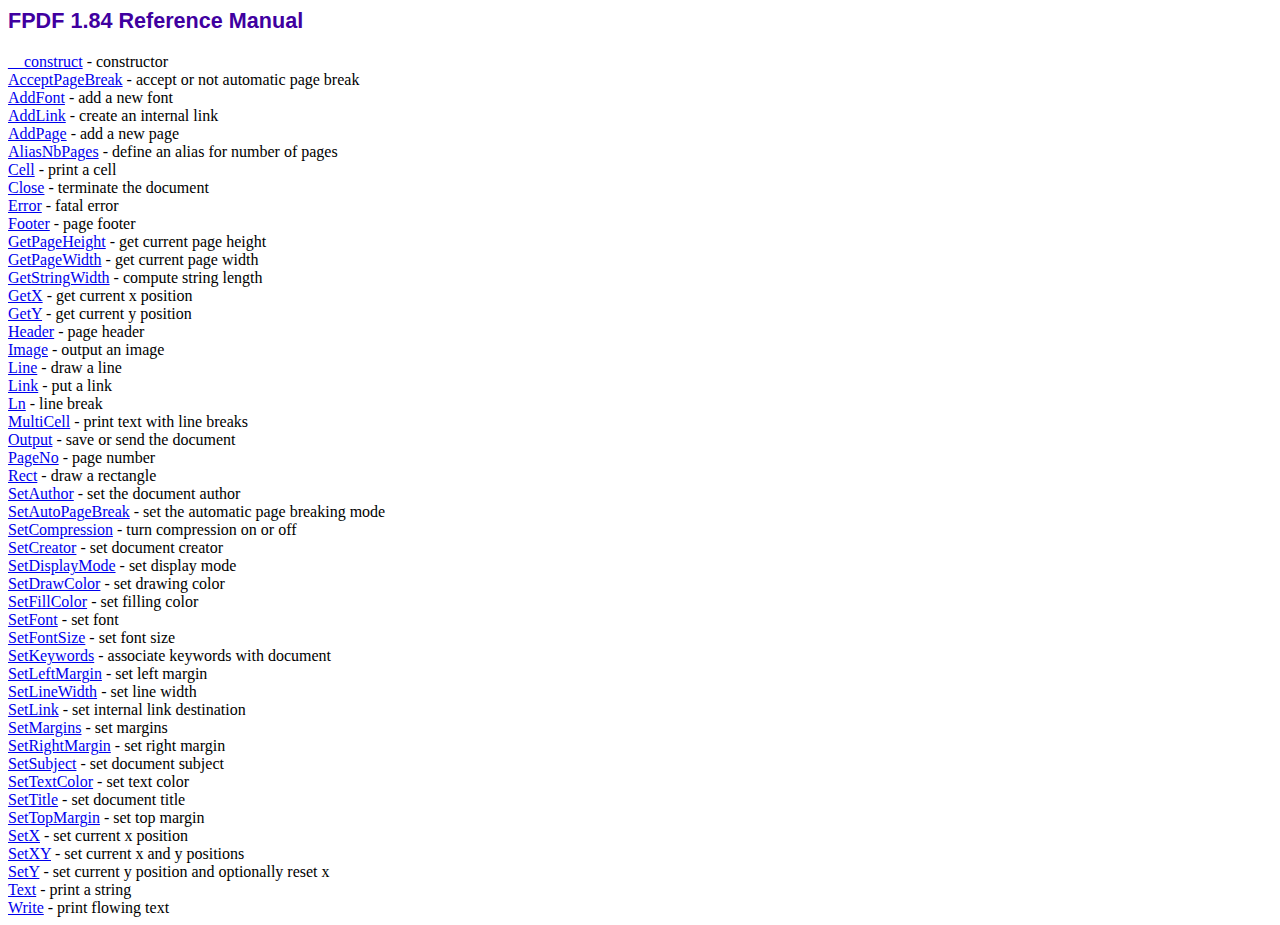
<file: Scholarship Project/doc/index.htm>
<!DOCTYPE html PUBLIC "-//W3C//DTD HTML 4.01 Transitional//EN">
<html>
<head>
<meta http-equiv="Content-Type" content="text/html; charset=ISO-8859-1">
<title>FPDF 1.84 Reference Manual</title>
<link type="text/css" rel="stylesheet" href="../fpdf.css">
</head>
<body>
<h1>FPDF 1.84 Reference Manual</h1>
<a href="__construct.htm">__construct</a> - constructor<br>
<a href="acceptpagebreak.htm">AcceptPageBreak</a> - accept or not automatic page break<br>
<a href="addfont.htm">AddFont</a> - add a new font<br>
<a href="addlink.htm">AddLink</a> - create an internal link<br>
<a href="addpage.htm">AddPage</a> - add a new page<br>
<a href="aliasnbpages.htm">AliasNbPages</a> - define an alias for number of pages<br>
<a href="cell.htm">Cell</a> - print a cell<br>
<a href="close.htm">Close</a> - terminate the document<br>
<a href="error.htm">Error</a> - fatal error<br>
<a href="footer.htm">Footer</a> - page footer<br>
<a href="getpageheight.htm">GetPageHeight</a> - get current page height<br>
<a href="getpagewidth.htm">GetPageWidth</a> - get current page width<br>
<a href="getstringwidth.htm">GetStringWidth</a> - compute string length<br>
<a href="getx.htm">GetX</a> - get current x position<br>
<a href="gety.htm">GetY</a> - get current y position<br>
<a href="header.htm">Header</a> - page header<br>
<a href="image.htm">Image</a> - output an image<br>
<a href="line.htm">Line</a> - draw a line<br>
<a href="link.htm">Link</a> - put a link<br>
<a href="ln.htm">Ln</a> - line break<br>
<a href="multicell.htm">MultiCell</a> - print text with line breaks<br>
<a href="output.htm">Output</a> - save or send the document<br>
<a href="pageno.htm">PageNo</a> - page number<br>
<a href="rect.htm">Rect</a> - draw a rectangle<br>
<a href="setauthor.htm">SetAuthor</a> - set the document author<br>
<a href="setautopagebreak.htm">SetAutoPageBreak</a> - set the automatic page breaking mode<br>
<a href="setcompression.htm">SetCompression</a> - turn compression on or off<br>
<a href="setcreator.htm">SetCreator</a> - set document creator<br>
<a href="setdisplaymode.htm">SetDisplayMode</a> - set display mode<br>
<a href="setdrawcolor.htm">SetDrawColor</a> - set drawing color<br>
<a href="setfillcolor.htm">SetFillColor</a> - set filling color<br>
<a href="setfont.htm">SetFont</a> - set font<br>
<a href="setfontsize.htm">SetFontSize</a> - set font size<br>
<a href="setkeywords.htm">SetKeywords</a> - associate keywords with document<br>
<a href="setleftmargin.htm">SetLeftMargin</a> - set left margin<br>
<a href="setlinewidth.htm">SetLineWidth</a> - set line width<br>
<a href="setlink.htm">SetLink</a> - set internal link destination<br>
<a href="setmargins.htm">SetMargins</a> - set margins<br>
<a href="setrightmargin.htm">SetRightMargin</a> - set right margin<br>
<a href="setsubject.htm">SetSubject</a> - set document subject<br>
<a href="settextcolor.htm">SetTextColor</a> - set text color<br>
<a href="settitle.htm">SetTitle</a> - set document title<br>
<a href="settopmargin.htm">SetTopMargin</a> - set top margin<br>
<a href="setx.htm">SetX</a> - set current x position<br>
<a href="setxy.htm">SetXY</a> - set current x and y positions<br>
<a href="sety.htm">SetY</a> - set current y position and optionally reset x<br>
<a href="text.htm">Text</a> - print a string<br>
<a href="write.htm">Write</a> - print flowing text<br>
</body>
</html>
</file>
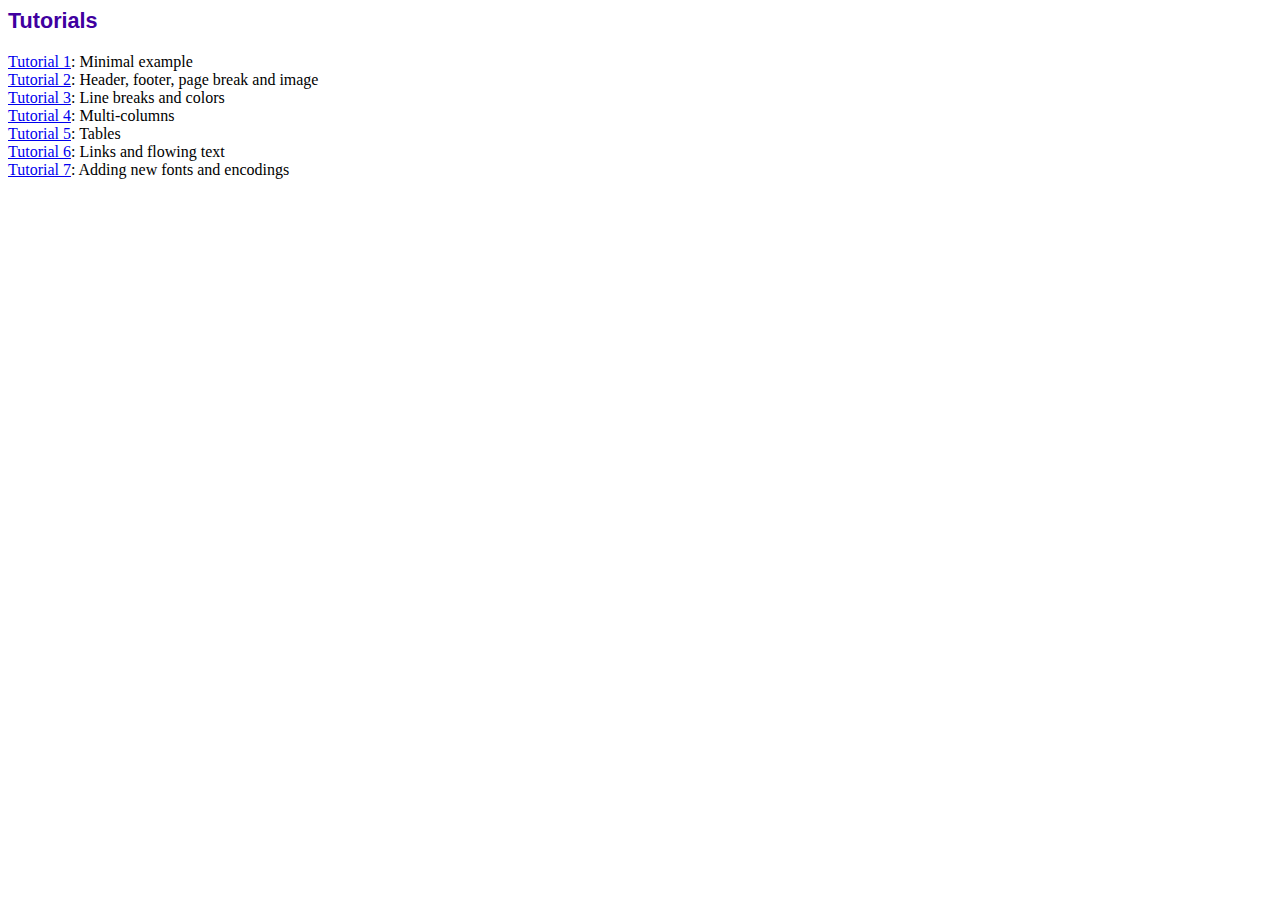
<file: Scholarship Project/tutorial/index.htm>
<!DOCTYPE html PUBLIC "-//W3C//DTD HTML 4.01 Transitional//EN">
<html>
<head>
<meta http-equiv="Content-Type" content="text/html; charset=ISO-8859-1">
<title>Tutorials</title>
<link type="text/css" rel="stylesheet" href="../fpdf.css">
</head>
<body>
<h1>Tutorials</h1>
<ul style="list-style-type:none; margin-left:0; padding-left:0">
<li><a href="tuto1.htm">Tutorial 1</a>: Minimal example</li>
<li><a href="tuto2.htm">Tutorial 2</a>: Header, footer, page break and image</li>
<li><a href="tuto3.htm">Tutorial 3</a>: Line breaks and colors</li>
<li><a href="tuto4.htm">Tutorial 4</a>: Multi-columns</li>
<li><a href="tuto5.htm">Tutorial 5</a>: Tables</li>
<li><a href="tuto6.htm">Tutorial 6</a>: Links and flowing text</li>
<li><a href="tuto7.htm">Tutorial 7</a>: Adding new fonts and encodings</li>
</ul>
</body>
</html>
</file>
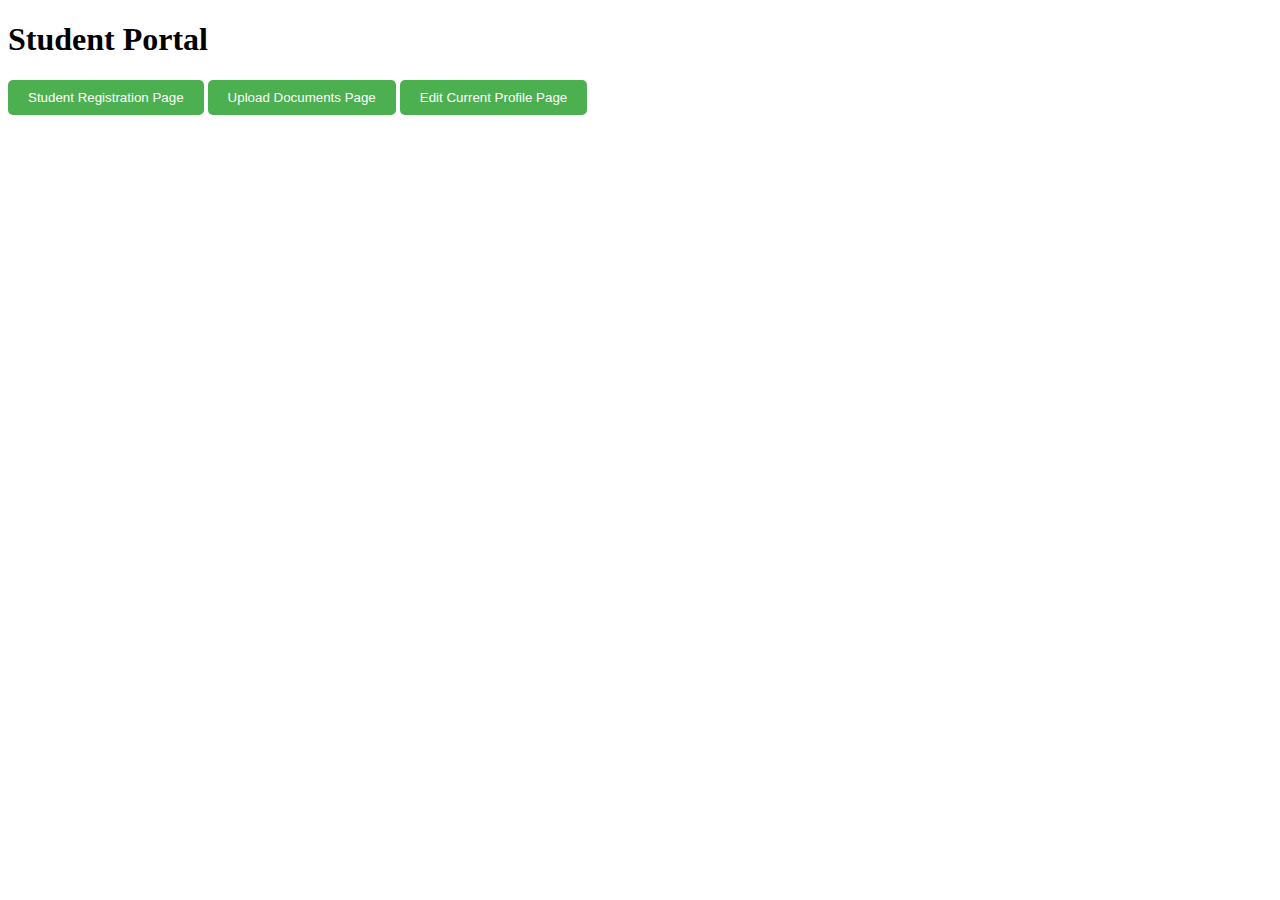
<file: Web-Development/Mini Project_Part-1/Index.html>
<!DOCTYPE html>
<html>
<head>
	<title>Student Portal</title>
	<style>
		.btn {
			background-color: #4CAF50;
			color: #ffffff;
			padding: 10px 20px;
			border: none;
			border-radius: 5px;
			cursor: pointer;
		}
		
		.btn:hover {
			background-color: #3e8e41;
		}
	</style>
</head>
<body>
	<div class="container">
		<h1>Student Portal</h1>
		<button class="btn"><a href="/Mini Project_Part-1/pages/Student_Registration.html"></a>Student Registration Page</button>
		<button class="btn"><a href="/Mini Project_Part-1/pages/Upload_Documents.html"></a>Upload Documents Page</button>
		<button class="btn"><a href="/Mini Project_Part-1/pages/Edit_Current_Profile.html"></a>Edit Current Profile Page</button>
	</div>
</body>
</html>
</file>
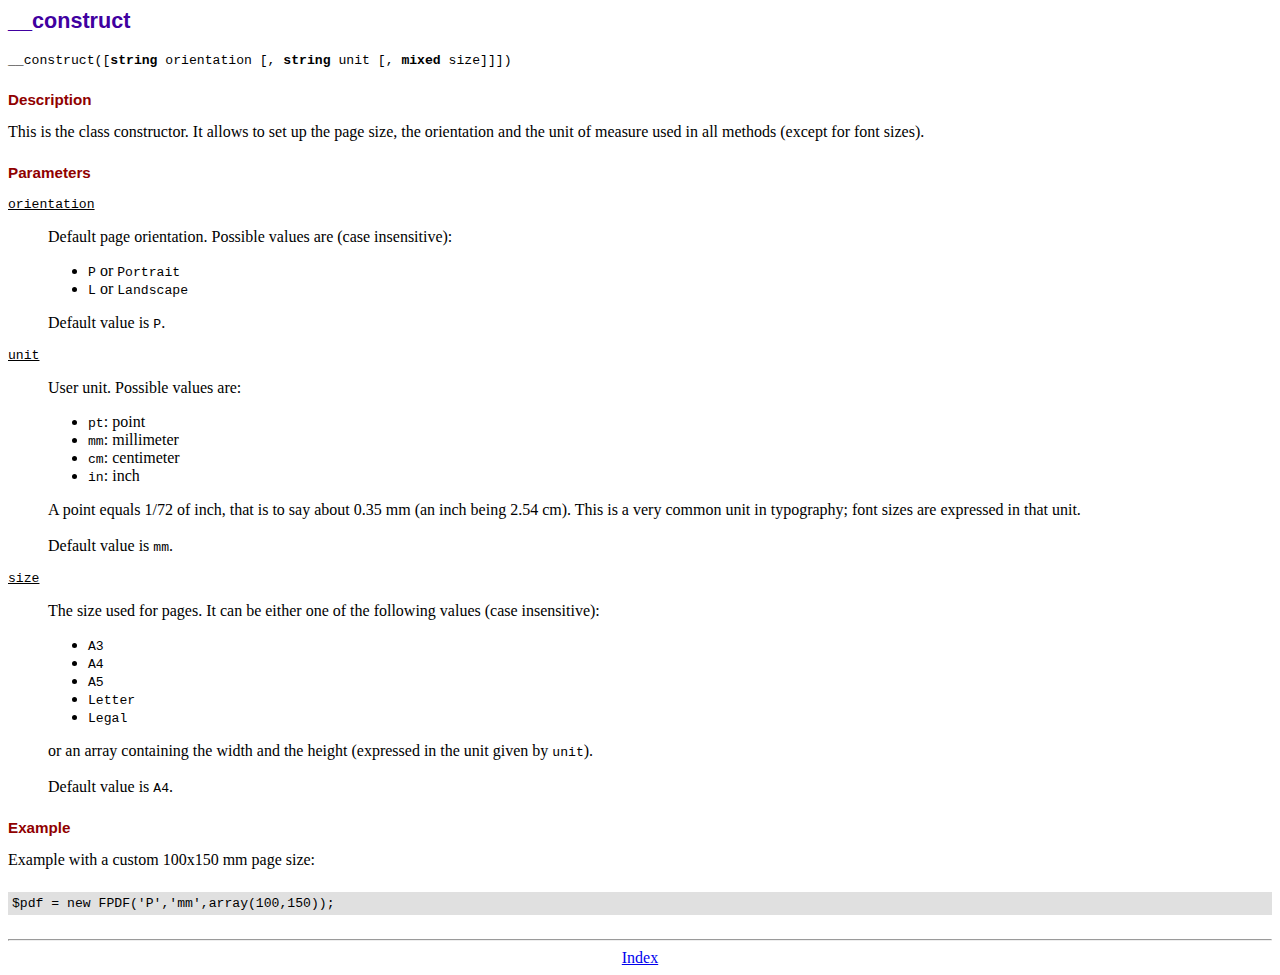
<file: Scholarship Project/doc/__construct.htm>
<!DOCTYPE html PUBLIC "-//W3C//DTD HTML 4.01 Transitional//EN">
<html>
<head>
<meta http-equiv="Content-Type" content="text/html; charset=ISO-8859-1">
<title>__construct</title>
<link type="text/css" rel="stylesheet" href="../fpdf.css">
</head>
<body>
<h1>__construct</h1>
<code>__construct([<b>string</b> orientation [, <b>string</b> unit [, <b>mixed</b> size]]])</code>
<h2>Description</h2>
This is the class constructor. It allows to set up the page size, the orientation and the
unit of measure used in all methods (except for font sizes).
<h2>Parameters</h2>
<dl class="param">
<dt><code>orientation</code></dt>
<dd>
Default page orientation. Possible values are (case insensitive):
<ul>
<li><code>P</code> or <code>Portrait</code></li>
<li><code>L</code> or <code>Landscape</code></li>
</ul>
Default value is <code>P</code>.
</dd>
<dt><code>unit</code></dt>
<dd>
User unit. Possible values are:
<ul>
<li><code>pt</code>: point</li>
<li><code>mm</code>: millimeter</li>
<li><code>cm</code>: centimeter</li>
<li><code>in</code>: inch</li>
</ul>
A point equals 1/72 of inch, that is to say about 0.35 mm (an inch being 2.54 cm). This
is a very common unit in typography; font sizes are expressed in that unit.
<br>
<br>
Default value is <code>mm</code>.
</dd>
<dt><code>size</code></dt>
<dd>
The size used for pages. It can be either one of the following values (case insensitive):
<ul>
<li><code>A3</code></li>
<li><code>A4</code></li>
<li><code>A5</code></li>
<li><code>Letter</code></li>
<li><code>Legal</code></li>
</ul>
or an array containing the width and the height (expressed in the unit given by <code>unit</code>).<br>
<br>
Default value is <code>A4</code>.
</dd>
</dl>
<h2>Example</h2>
Example with a custom 100x150 mm page size:
<div class="doc-source">
<pre><code>$pdf = new FPDF('P','mm',array(100,150));</code></pre>
</div>
<hr style="margin-top:1.5em">
<div style="text-align:center"><a href="index.htm">Index</a></div>
</body>
</html>
</file>
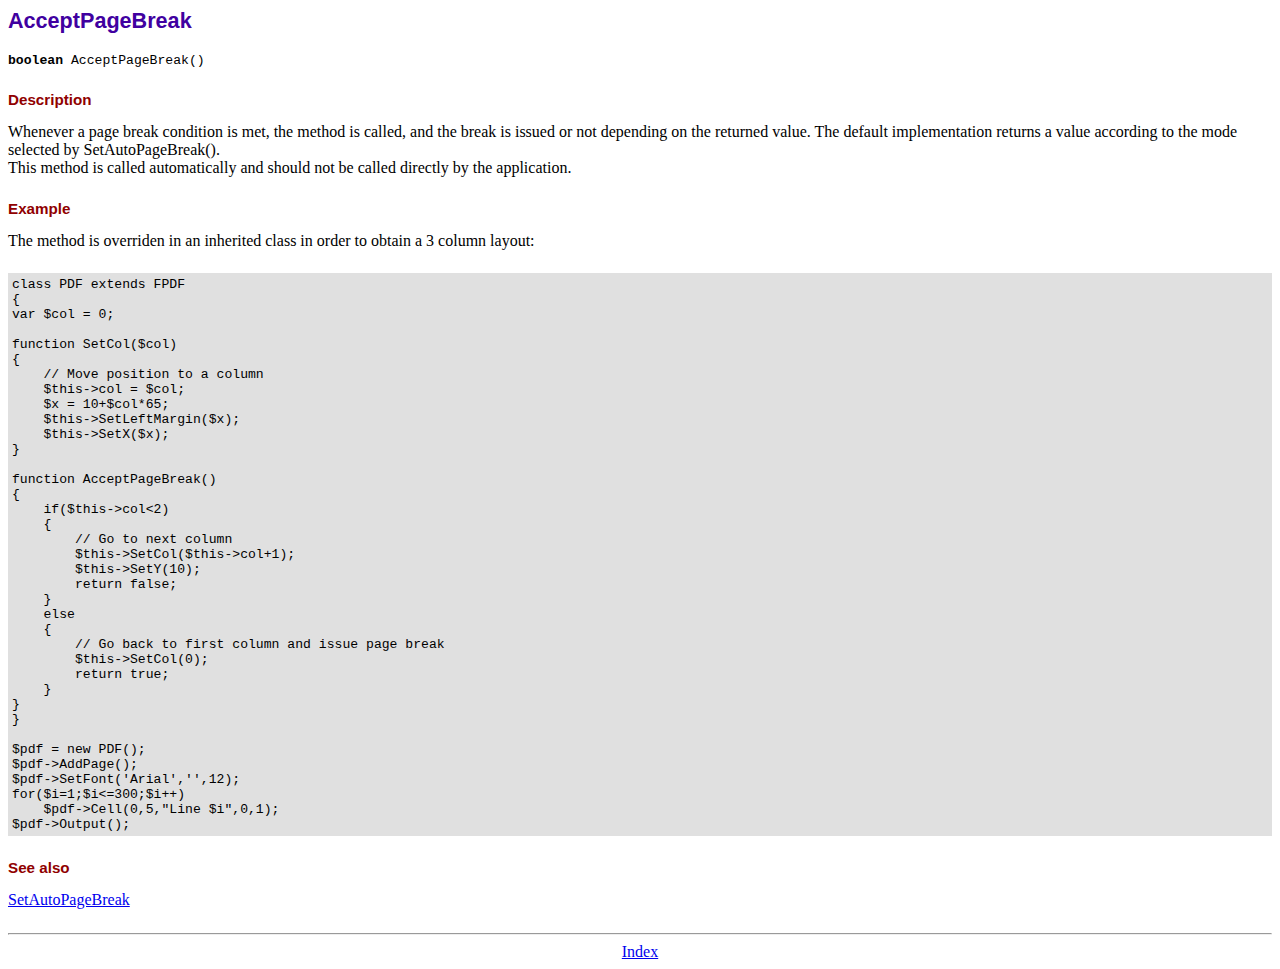
<file: Scholarship Project/doc/acceptpagebreak.htm>
<!DOCTYPE html PUBLIC "-//W3C//DTD HTML 4.01 Transitional//EN">
<html>
<head>
<meta http-equiv="Content-Type" content="text/html; charset=ISO-8859-1">
<title>AcceptPageBreak</title>
<link type="text/css" rel="stylesheet" href="../fpdf.css">
</head>
<body>
<h1>AcceptPageBreak</h1>
<code><b>boolean</b> AcceptPageBreak()</code>
<h2>Description</h2>
Whenever a page break condition is met, the method is called, and the break is issued or not
depending on the returned value. The default implementation returns a value according to the
mode selected by SetAutoPageBreak().
<br>
This method is called automatically and should not be called directly by the application.
<h2>Example</h2>
The method is overriden in an inherited class in order to obtain a 3 column layout:
<div class="doc-source">
<pre><code>class PDF extends FPDF
{
var $col = 0;

function SetCol($col)
{
    // Move position to a column
    $this-&gt;col = $col;
    $x = 10+$col*65;
    $this-&gt;SetLeftMargin($x);
    $this-&gt;SetX($x);
}

function AcceptPageBreak()
{
    if($this-&gt;col&lt;2)
    {
        // Go to next column
        $this-&gt;SetCol($this-&gt;col+1);
        $this-&gt;SetY(10);
        return false;
    }
    else
    {
        // Go back to first column and issue page break
        $this-&gt;SetCol(0);
        return true;
    }
}
}

$pdf = new PDF();
$pdf-&gt;AddPage();
$pdf-&gt;SetFont('Arial','',12);
for($i=1;$i&lt;=300;$i++)
    $pdf-&gt;Cell(0,5,"Line $i",0,1);
$pdf-&gt;Output();</code></pre>
</div>
<h2>See also</h2>
<a href="setautopagebreak.htm">SetAutoPageBreak</a>
<hr style="margin-top:1.5em">
<div style="text-align:center"><a href="index.htm">Index</a></div>
</body>
</html>
</file>
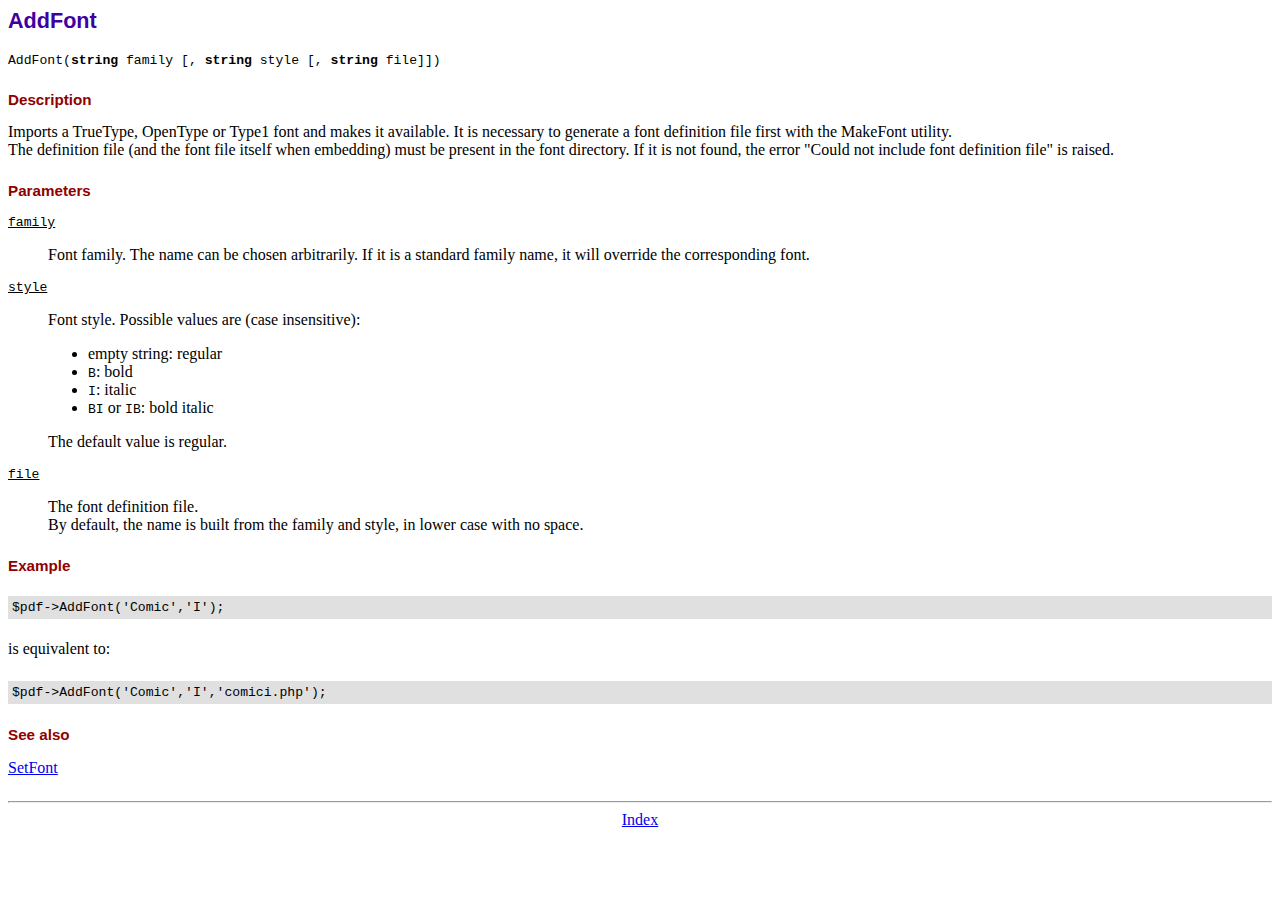
<file: Scholarship Project/doc/addfont.htm>
<!DOCTYPE html PUBLIC "-//W3C//DTD HTML 4.01 Transitional//EN">
<html>
<head>
<meta http-equiv="Content-Type" content="text/html; charset=ISO-8859-1">
<title>AddFont</title>
<link type="text/css" rel="stylesheet" href="../fpdf.css">
</head>
<body>
<h1>AddFont</h1>
<code>AddFont(<b>string</b> family [, <b>string</b> style [, <b>string</b> file]])</code>
<h2>Description</h2>
Imports a TrueType, OpenType or Type1 font and makes it available. It is necessary to generate a font
definition file first with the MakeFont utility.
<br>
The definition file (and the font file itself when embedding) must be present in the font directory.
If it is not found, the error "Could not include font definition file" is raised.
<h2>Parameters</h2>
<dl class="param">
<dt><code>family</code></dt>
<dd>
Font family. The name can be chosen arbitrarily. If it is a standard family name, it will
override the corresponding font.
</dd>
<dt><code>style</code></dt>
<dd>
Font style. Possible values are (case insensitive):
<ul>
<li>empty string: regular</li>
<li><code>B</code>: bold</li>
<li><code>I</code>: italic</li>
<li><code>BI</code> or <code>IB</code>: bold italic</li>
</ul>
The default value is regular.
</dd>
<dt><code>file</code></dt>
<dd>
The font definition file.
<br>
By default, the name is built from the family and style, in lower case with no space.
</dd>
</dl>
<h2>Example</h2>
<div class="doc-source">
<pre><code>$pdf-&gt;AddFont('Comic','I');</code></pre>
</div>
is equivalent to:
<div class="doc-source">
<pre><code>$pdf-&gt;AddFont('Comic','I','comici.php');</code></pre>
</div>
<h2>See also</h2>
<a href="setfont.htm">SetFont</a>
<hr style="margin-top:1.5em">
<div style="text-align:center"><a href="index.htm">Index</a></div>
</body>
</html>
</file>
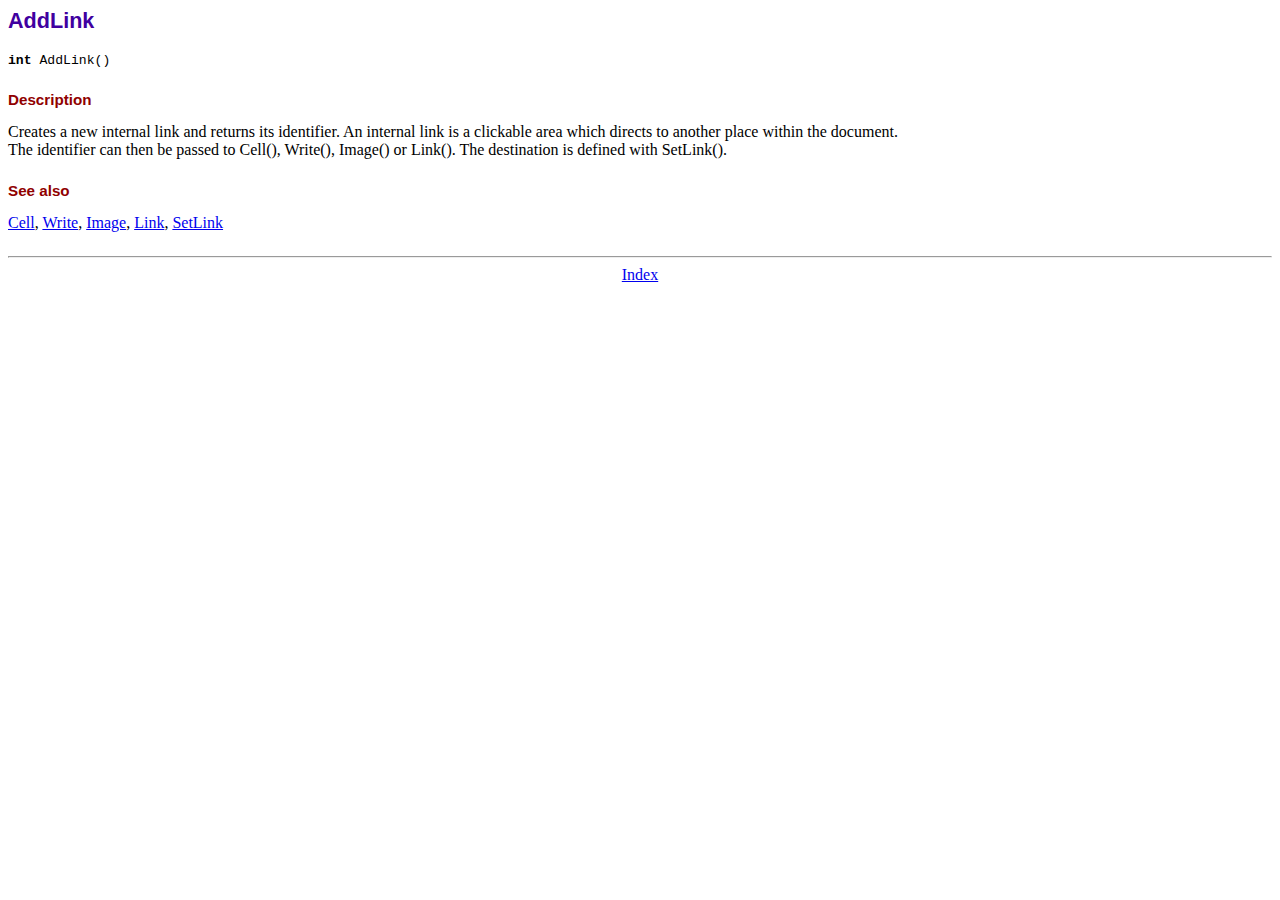
<file: Scholarship Project/doc/addlink.htm>
<!DOCTYPE html PUBLIC "-//W3C//DTD HTML 4.01 Transitional//EN">
<html>
<head>
<meta http-equiv="Content-Type" content="text/html; charset=ISO-8859-1">
<title>AddLink</title>
<link type="text/css" rel="stylesheet" href="../fpdf.css">
</head>
<body>
<h1>AddLink</h1>
<code><b>int</b> AddLink()</code>
<h2>Description</h2>
Creates a new internal link and returns its identifier. An internal link is a clickable area
which directs to another place within the document.
<br>
The identifier can then be passed to Cell(), Write(), Image() or Link(). The destination is
defined with SetLink().
<h2>See also</h2>
<a href="cell.htm">Cell</a>,
<a href="write.htm">Write</a>,
<a href="image.htm">Image</a>,
<a href="link.htm">Link</a>,
<a href="setlink.htm">SetLink</a>
<hr style="margin-top:1.5em">
<div style="text-align:center"><a href="index.htm">Index</a></div>
</body>
</html>
</file>
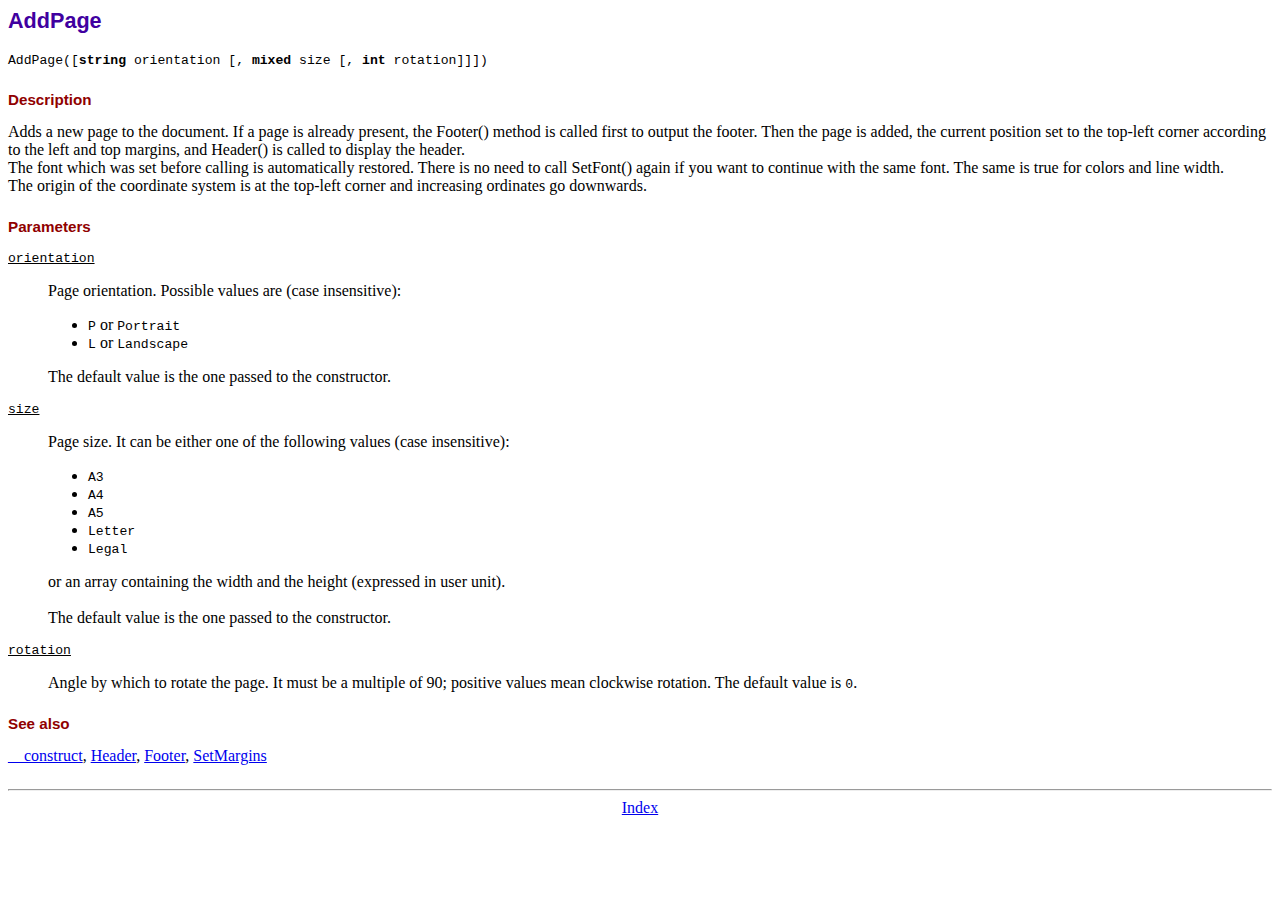
<file: Scholarship Project/doc/addpage.htm>
<!DOCTYPE html PUBLIC "-//W3C//DTD HTML 4.01 Transitional//EN">
<html>
<head>
<meta http-equiv="Content-Type" content="text/html; charset=ISO-8859-1">
<title>AddPage</title>
<link type="text/css" rel="stylesheet" href="../fpdf.css">
</head>
<body>
<h1>AddPage</h1>
<code>AddPage([<b>string</b> orientation [, <b>mixed</b> size [, <b>int</b> rotation]]])</code>
<h2>Description</h2>
Adds a new page to the document. If a page is already present, the Footer() method is called
first to output the footer. Then the page is added, the current position set to the top-left
corner according to the left and top margins, and Header() is called to display the header.
<br>
The font which was set before calling is automatically restored. There is no need to call
SetFont() again if you want to continue with the same font. The same is true for colors and
line width.
<br>
The origin of the coordinate system is at the top-left corner and increasing ordinates go
downwards.
<h2>Parameters</h2>
<dl class="param">
<dt><code>orientation</code></dt>
<dd>
Page orientation. Possible values are (case insensitive):
<ul>
<li><code>P</code> or <code>Portrait</code></li>
<li><code>L</code> or <code>Landscape</code></li>
</ul>
The default value is the one passed to the constructor.
</dd>
<dt><code>size</code></dt>
<dd>
Page size. It can be either one of the following values (case insensitive):
<ul>
<li><code>A3</code></li>
<li><code>A4</code></li>
<li><code>A5</code></li>
<li><code>Letter</code></li>
<li><code>Legal</code></li>
</ul>
or an array containing the width and the height (expressed in user unit).<br>
<br>
The default value is the one passed to the constructor.
</dd>
<dt><code>rotation</code></dt>
<dd>
Angle by which to rotate the page. It must be a multiple of 90; positive values
mean clockwise rotation. The default value is <code>0</code>.
</dd>
</dl>
<h2>See also</h2>
<a href="__construct.htm">__construct</a>,
<a href="header.htm">Header</a>,
<a href="footer.htm">Footer</a>,
<a href="setmargins.htm">SetMargins</a>
<hr style="margin-top:1.5em">
<div style="text-align:center"><a href="index.htm">Index</a></div>
</body>
</html>
</file>
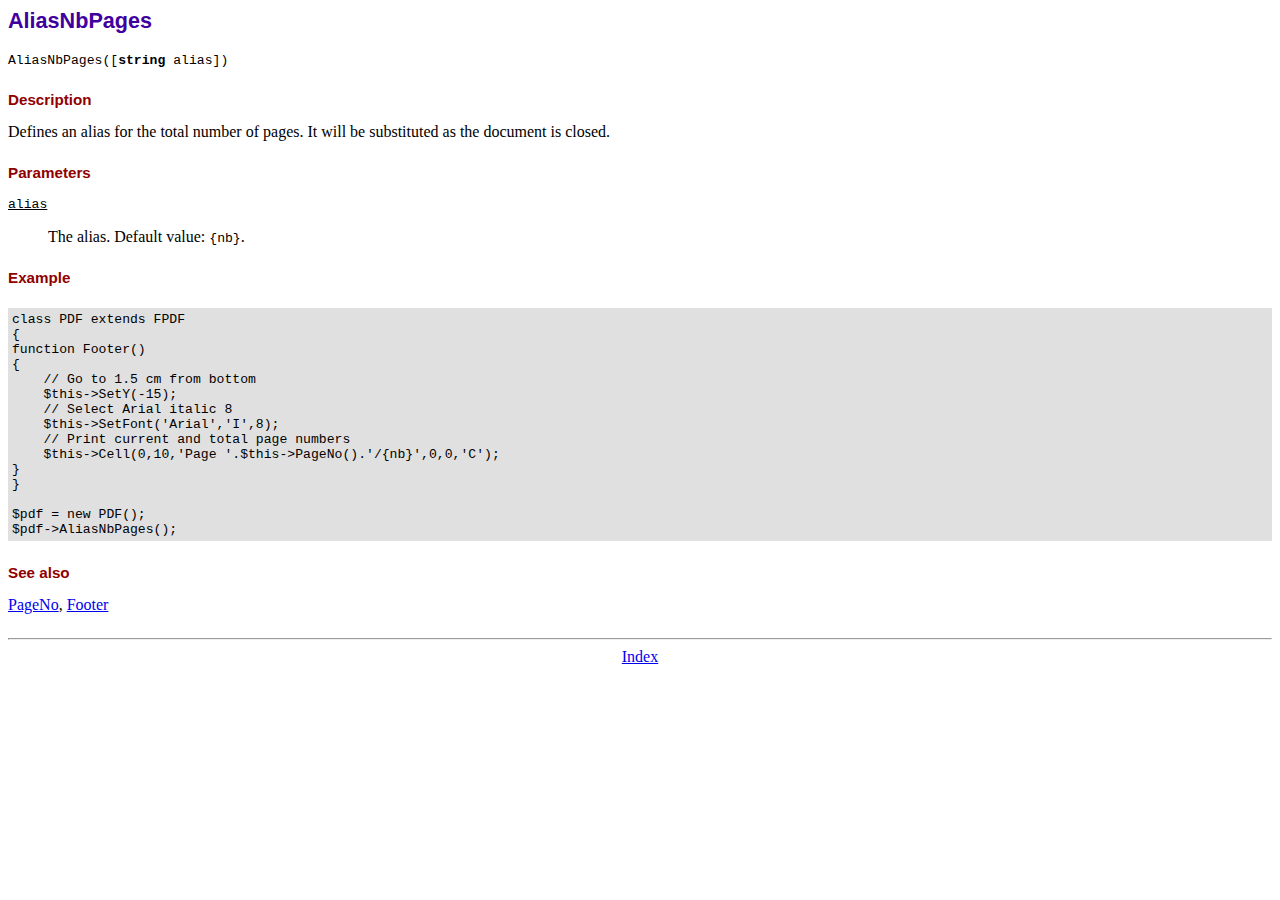
<file: Scholarship Project/doc/aliasnbpages.htm>
<!DOCTYPE html PUBLIC "-//W3C//DTD HTML 4.01 Transitional//EN">
<html>
<head>
<meta http-equiv="Content-Type" content="text/html; charset=ISO-8859-1">
<title>AliasNbPages</title>
<link type="text/css" rel="stylesheet" href="../fpdf.css">
</head>
<body>
<h1>AliasNbPages</h1>
<code>AliasNbPages([<b>string</b> alias])</code>
<h2>Description</h2>
Defines an alias for the total number of pages. It will be substituted as the document is
closed.
<h2>Parameters</h2>
<dl class="param">
<dt><code>alias</code></dt>
<dd>
The alias. Default value: <code>{nb}</code>.
</dd>
</dl>
<h2>Example</h2>
<div class="doc-source">
<pre><code>class PDF extends FPDF
{
function Footer()
{
    // Go to 1.5 cm from bottom
    $this-&gt;SetY(-15);
    // Select Arial italic 8
    $this-&gt;SetFont('Arial','I',8);
    // Print current and total page numbers
    $this-&gt;Cell(0,10,'Page '.$this-&gt;PageNo().'/{nb}',0,0,'C');
}
}

$pdf = new PDF();
$pdf-&gt;AliasNbPages();</code></pre>
</div>
<h2>See also</h2>
<a href="pageno.htm">PageNo</a>,
<a href="footer.htm">Footer</a>
<hr style="margin-top:1.5em">
<div style="text-align:center"><a href="index.htm">Index</a></div>
</body>
</html>
</file>
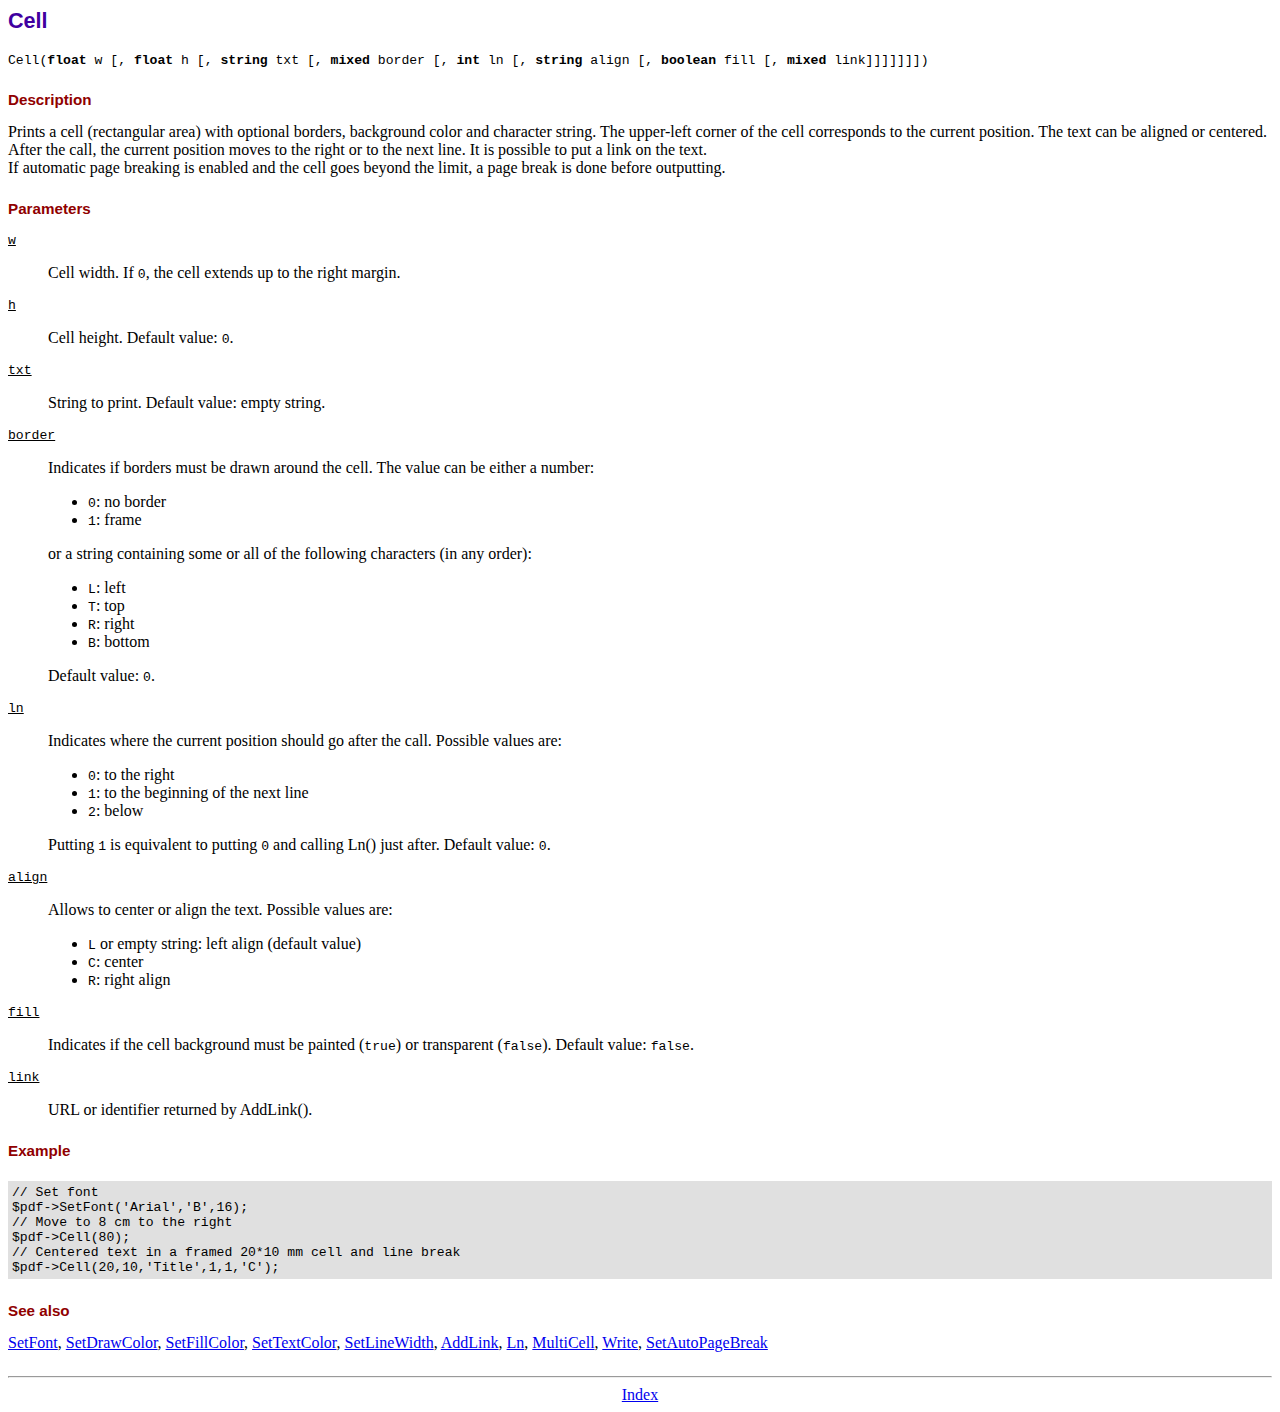
<file: Scholarship Project/doc/cell.htm>
<!DOCTYPE html PUBLIC "-//W3C//DTD HTML 4.01 Transitional//EN">
<html>
<head>
<meta http-equiv="Content-Type" content="text/html; charset=ISO-8859-1">
<title>Cell</title>
<link type="text/css" rel="stylesheet" href="../fpdf.css">
</head>
<body>
<h1>Cell</h1>
<code>Cell(<b>float</b> w [, <b>float</b> h [, <b>string</b> txt [, <b>mixed</b> border [, <b>int</b> ln [, <b>string</b> align [, <b>boolean</b> fill [, <b>mixed</b> link]]]]]]])</code>
<h2>Description</h2>
Prints a cell (rectangular area) with optional borders, background color and character string.
The upper-left corner of the cell corresponds to the current position. The text can be aligned
or centered. After the call, the current position moves to the right or to the next line. It is
possible to put a link on the text.
<br>
If automatic page breaking is enabled and the cell goes beyond the limit, a page break is
done before outputting.
<h2>Parameters</h2>
<dl class="param">
<dt><code>w</code></dt>
<dd>
Cell width. If <code>0</code>, the cell extends up to the right margin.
</dd>
<dt><code>h</code></dt>
<dd>
Cell height.
Default value: <code>0</code>.
</dd>
<dt><code>txt</code></dt>
<dd>
String to print.
Default value: empty string.
</dd>
<dt><code>border</code></dt>
<dd>
Indicates if borders must be drawn around the cell. The value can be either a number:
<ul>
<li><code>0</code>: no border</li>
<li><code>1</code>: frame</li>
</ul>
or a string containing some or all of the following characters (in any order):
<ul>
<li><code>L</code>: left</li>
<li><code>T</code>: top</li>
<li><code>R</code>: right</li>
<li><code>B</code>: bottom</li>
</ul>
Default value: <code>0</code>.
</dd>
<dt><code>ln</code></dt>
<dd>
Indicates where the current position should go after the call. Possible values are:
<ul>
<li><code>0</code>: to the right</li>
<li><code>1</code>: to the beginning of the next line</li>
<li><code>2</code>: below</li>
</ul>
Putting <code>1</code> is equivalent to putting <code>0</code> and calling Ln() just after.
Default value: <code>0</code>.
</dd>
<dt><code>align</code></dt>
<dd>
Allows to center or align the text. Possible values are:
<ul>
<li><code>L</code> or empty string: left align (default value)</li>
<li><code>C</code>: center</li>
<li><code>R</code>: right align</li>
</ul>
</dd>
<dt><code>fill</code></dt>
<dd>
Indicates if the cell background must be painted (<code>true</code>) or transparent (<code>false</code>).
Default value: <code>false</code>.
</dd>
<dt><code>link</code></dt>
<dd>
URL or identifier returned by AddLink().
</dd>
</dl>
<h2>Example</h2>
<div class="doc-source">
<pre><code>// Set font
$pdf-&gt;SetFont('Arial','B',16);
// Move to 8 cm to the right
$pdf-&gt;Cell(80);
// Centered text in a framed 20*10 mm cell and line break
$pdf-&gt;Cell(20,10,'Title',1,1,'C');</code></pre>
</div>
<h2>See also</h2>
<a href="setfont.htm">SetFont</a>,
<a href="setdrawcolor.htm">SetDrawColor</a>,
<a href="setfillcolor.htm">SetFillColor</a>,
<a href="settextcolor.htm">SetTextColor</a>,
<a href="setlinewidth.htm">SetLineWidth</a>,
<a href="addlink.htm">AddLink</a>,
<a href="ln.htm">Ln</a>,
<a href="multicell.htm">MultiCell</a>,
<a href="write.htm">Write</a>,
<a href="setautopagebreak.htm">SetAutoPageBreak</a>
<hr style="margin-top:1.5em">
<div style="text-align:center"><a href="index.htm">Index</a></div>
</body>
</html>
</file>
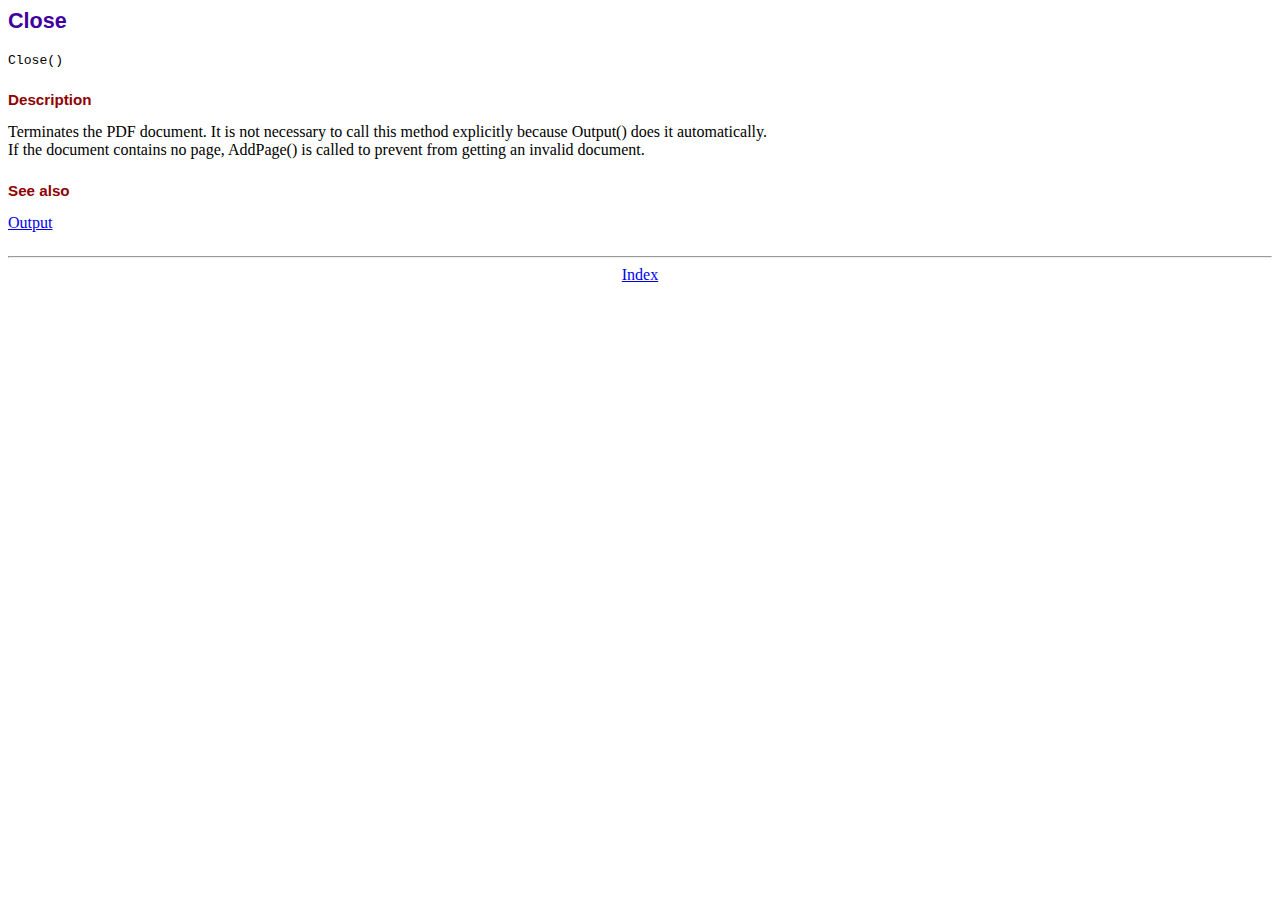
<file: Scholarship Project/doc/close.htm>
<!DOCTYPE html PUBLIC "-//W3C//DTD HTML 4.01 Transitional//EN">
<html>
<head>
<meta http-equiv="Content-Type" content="text/html; charset=ISO-8859-1">
<title>Close</title>
<link type="text/css" rel="stylesheet" href="../fpdf.css">
</head>
<body>
<h1>Close</h1>
<code>Close()</code>
<h2>Description</h2>
Terminates the PDF document. It is not necessary to call this method explicitly because Output()
does it automatically.
<br>
If the document contains no page, AddPage() is called to prevent from getting an invalid document.
<h2>See also</h2>
<a href="output.htm">Output</a>
<hr style="margin-top:1.5em">
<div style="text-align:center"><a href="index.htm">Index</a></div>
</body>
</html>
</file>
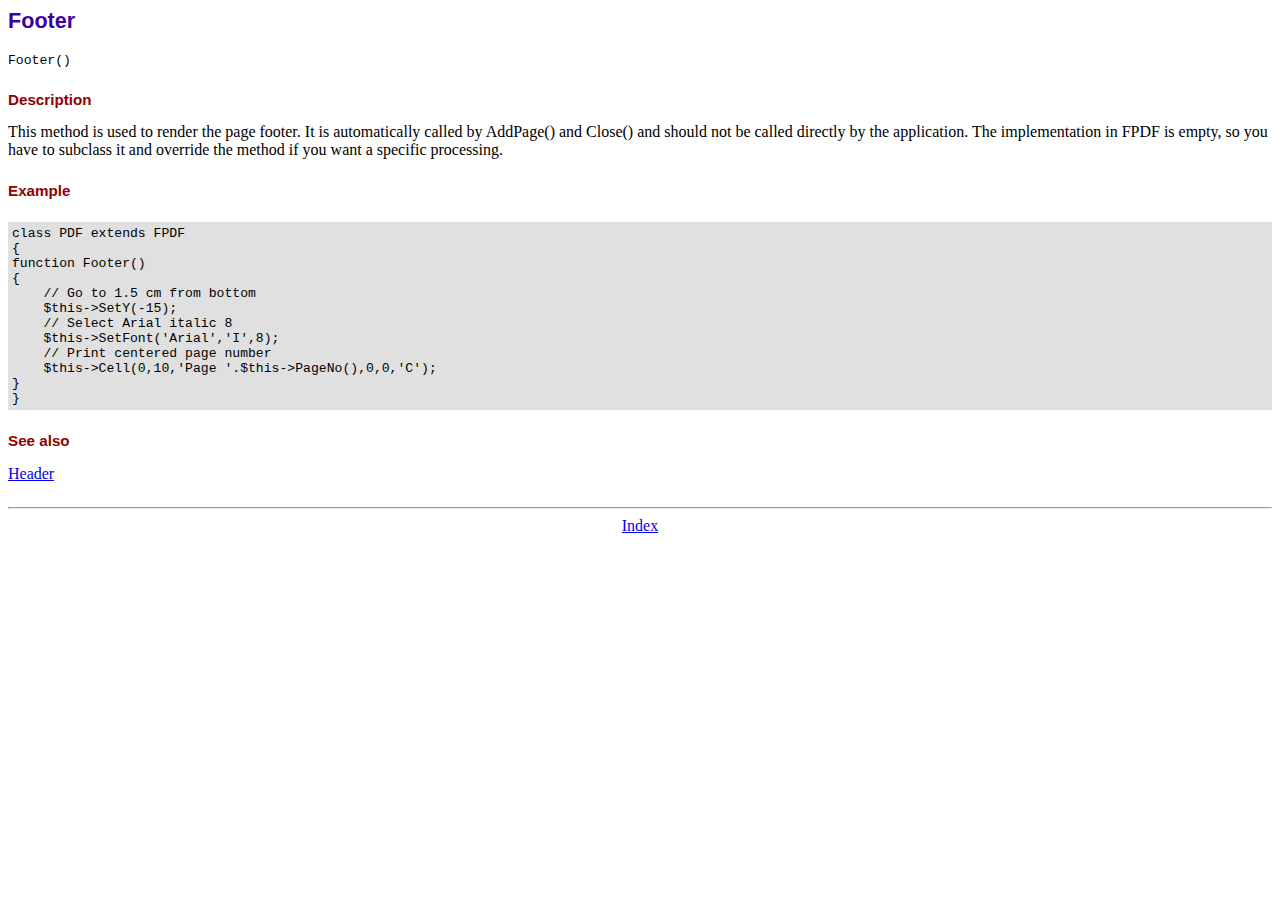
<file: Scholarship Project/doc/footer.htm>
<!DOCTYPE html PUBLIC "-//W3C//DTD HTML 4.01 Transitional//EN">
<html>
<head>
<meta http-equiv="Content-Type" content="text/html; charset=ISO-8859-1">
<title>Footer</title>
<link type="text/css" rel="stylesheet" href="../fpdf.css">
</head>
<body>
<h1>Footer</h1>
<code>Footer()</code>
<h2>Description</h2>
This method is used to render the page footer. It is automatically called by AddPage() and
Close() and should not be called directly by the application. The implementation in FPDF is
empty, so you have to subclass it and override the method if you want a specific processing.
<h2>Example</h2>
<div class="doc-source">
<pre><code>class PDF extends FPDF
{
function Footer()
{
    // Go to 1.5 cm from bottom
    $this-&gt;SetY(-15);
    // Select Arial italic 8
    $this-&gt;SetFont('Arial','I',8);
    // Print centered page number
    $this-&gt;Cell(0,10,'Page '.$this-&gt;PageNo(),0,0,'C');
}
}</code></pre>
</div>
<h2>See also</h2>
<a href="header.htm">Header</a>
<hr style="margin-top:1.5em">
<div style="text-align:center"><a href="index.htm">Index</a></div>
</body>
</html>
</file>
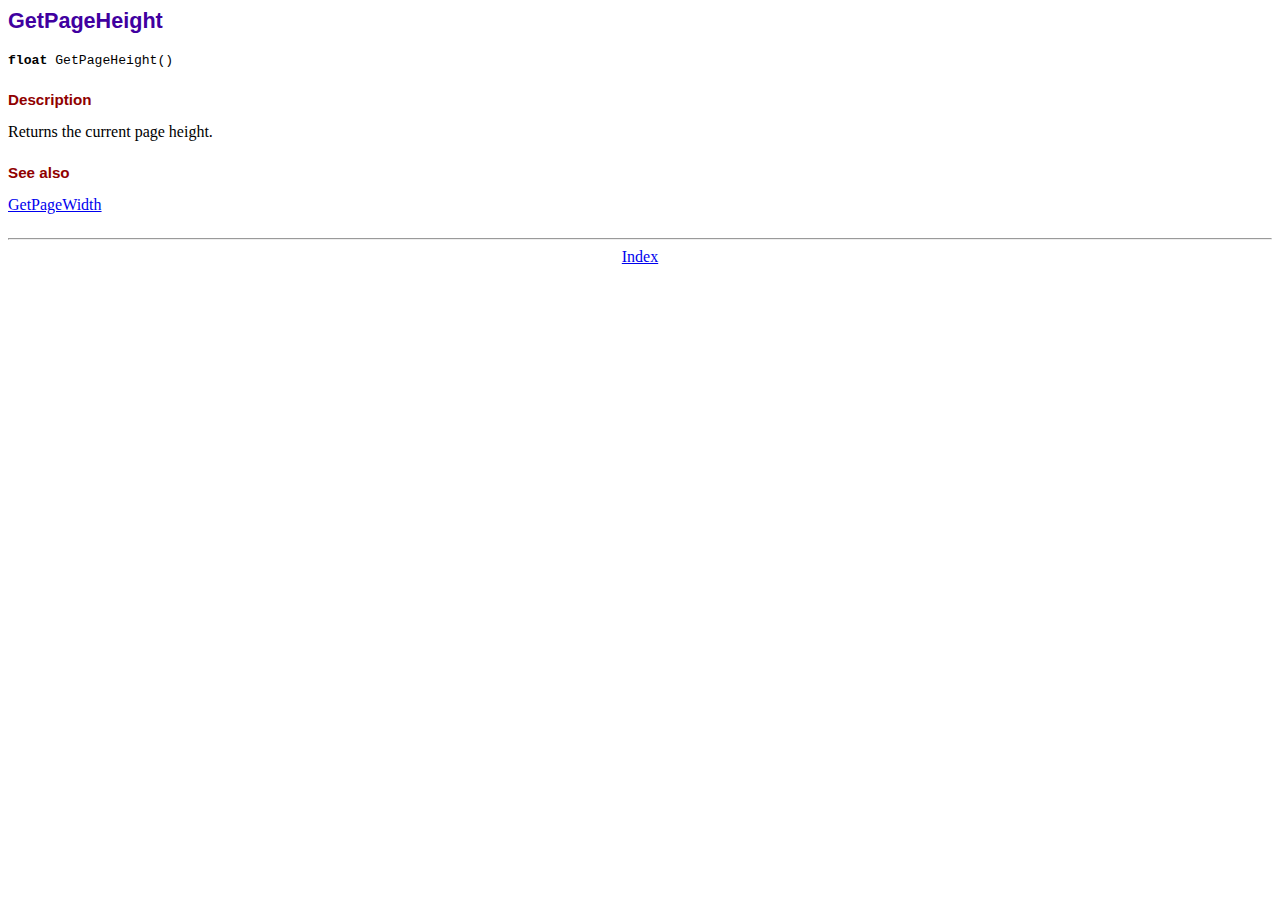
<file: Scholarship Project/doc/getpageheight.htm>
<!DOCTYPE html PUBLIC "-//W3C//DTD HTML 4.01 Transitional//EN">
<html>
<head>
<meta http-equiv="Content-Type" content="text/html; charset=ISO-8859-1">
<title>GetPageHeight</title>
<link type="text/css" rel="stylesheet" href="../fpdf.css">
</head>
<body>
<h1>GetPageHeight</h1>
<code><b>float</b> GetPageHeight()</code>
<h2>Description</h2>
Returns the current page height.
<h2>See also</h2>
<a href="getpagewidth.htm">GetPageWidth</a>
<hr style="margin-top:1.5em">
<div style="text-align:center"><a href="index.htm">Index</a></div>
</body>
</html>
</file>
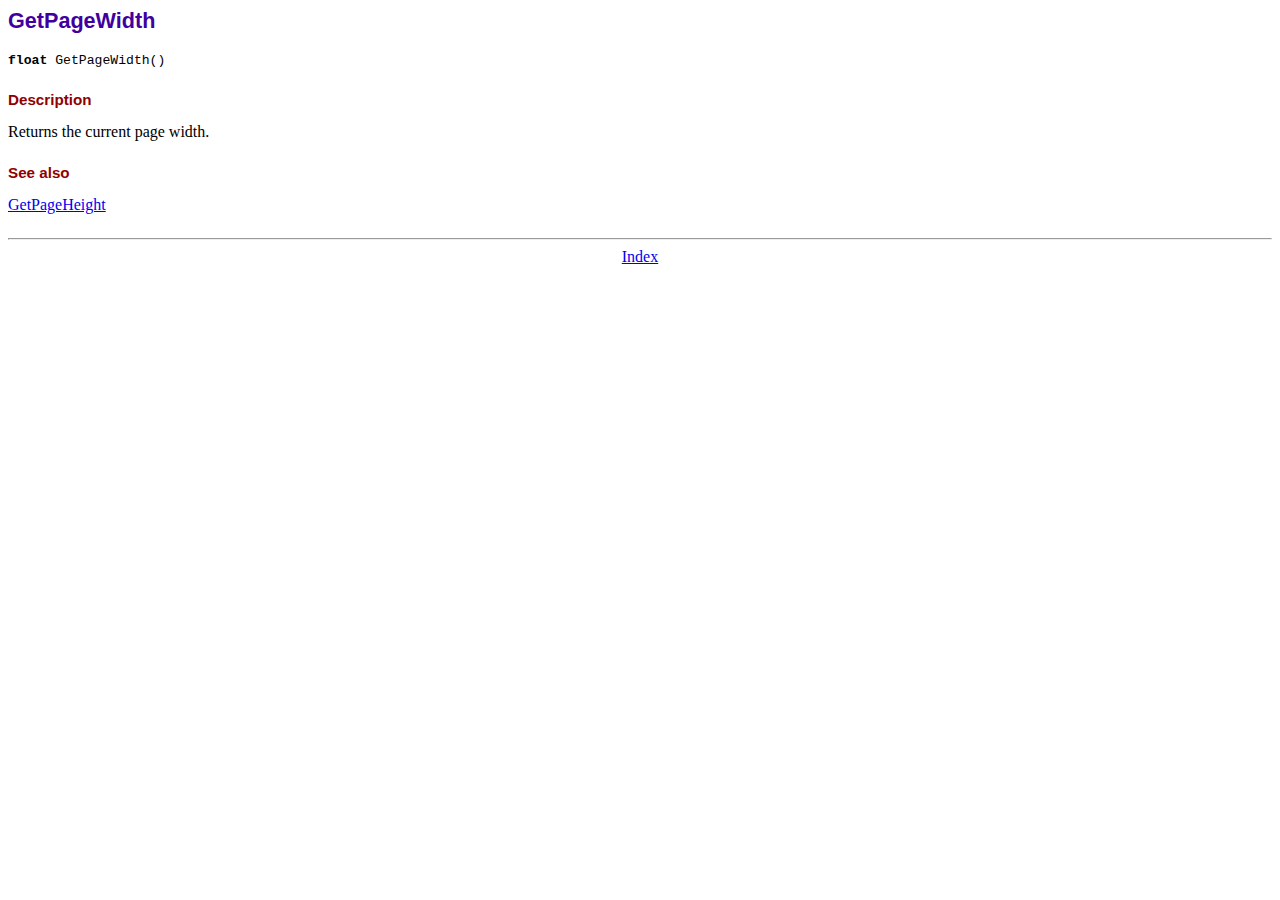
<file: Scholarship Project/doc/getpagewidth.htm>
<!DOCTYPE html PUBLIC "-//W3C//DTD HTML 4.01 Transitional//EN">
<html>
<head>
<meta http-equiv="Content-Type" content="text/html; charset=ISO-8859-1">
<title>GetPageWidth</title>
<link type="text/css" rel="stylesheet" href="../fpdf.css">
</head>
<body>
<h1>GetPageWidth</h1>
<code><b>float</b> GetPageWidth()</code>
<h2>Description</h2>
Returns the current page width.
<h2>See also</h2>
<a href="getpageheight.htm">GetPageHeight</a>
<hr style="margin-top:1.5em">
<div style="text-align:center"><a href="index.htm">Index</a></div>
</body>
</html>
</file>
<file: Scholarship Project/fpdf.css>
body {font-family:"Times New Roman",serif}
h1 {font:bold 135% Arial,sans-serif; color:#4000A0; margin-bottom:0.9em}
h2 {font:bold 95% Arial,sans-serif; color:#900000; margin-top:1.5em; margin-bottom:1em}
dl.param dt {text-decoration:underline}
dl.param dd {margin-top:1em; margin-bottom:1em}
dl.param ul {margin-top:1em; margin-bottom:1em}
tt, code, kbd {font-family:"Courier New",Courier,monospace; font-size:82%}
div.source {margin-top:1.4em; margin-bottom:1.3em}
div.source pre {display:table; border:1px solid #24246A; width:100%; margin:0em; font-family:inherit; font-size:100%}
div.source code {display:block; border:1px solid #C5C5EC; background-color:#F0F5FF; padding:6px; color:#000000}
div.doc-source {margin-top:1.4em; margin-bottom:1.3em}
div.doc-source pre {display:table; width:100%; margin:0em; font-family:inherit; font-size:100%}
div.doc-source code {display:block; background-color:#E0E0E0; padding:4px}
.kw {color:#000080; font-weight:bold}
.str {color:#CC0000}
.cmt {color:#008000}
p.demo {text-align:center; margin-top:-0.9em}
a.demo {text-decoration:none; font-weight:bold; color:#0000CC}
a.demo:link {text-decoration:none; font-weight:bold; color:#0000CC}
a.demo:hover {text-decoration:none; font-weight:bold; color:#0000FF}
a.demo:active {text-decoration:none; font-weight:bold; color:#0000FF}
</file>
